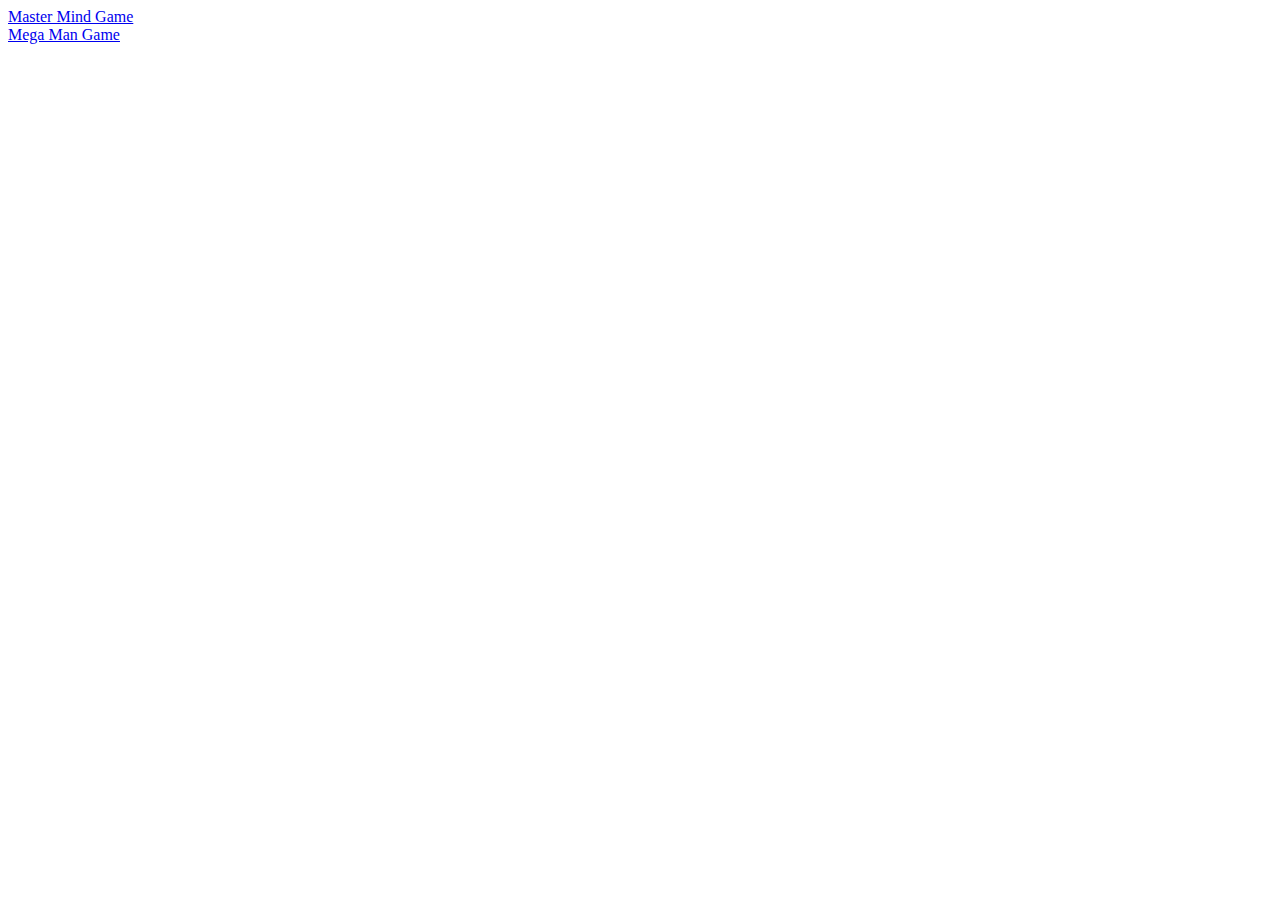
<file: index.html>
<html>
<head>
    <meta charset="utf-8">
    <title>Game List</title>
    <meta name='viewport' content='width=device-width, initial-scale=1, maximum-scale=1, minimum-scale=1, user-scalable=no' />
    <link rel="stylesheet" type="text/css" href="MasterMindCSS.css">
</head>
<body id='bdyP'>
    <a href="MasterMind.html">Master Mind Game</a><br>
    <a href="JavMegManGame/MegaMan.html">Mega Man Game</a>
</body>
</html>
</file>
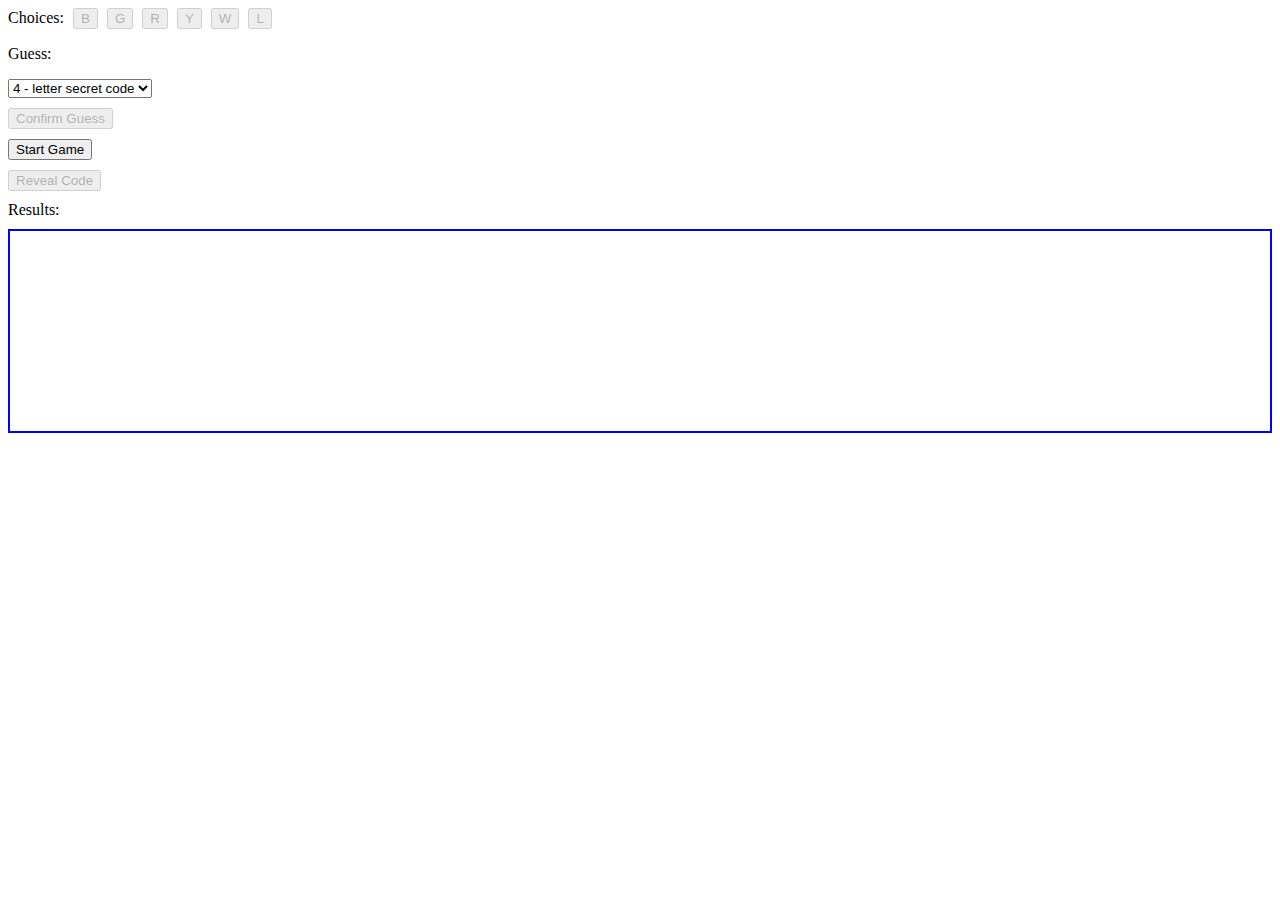
<file: MasterMind.html>
<html>
<head>
    <meta charset="utf-8">
    <title>Master Mind</title>
    <meta name='viewport' content='width=device-width, initial-scale=1, maximum-scale=1, minimum-scale=1, user-scalable=no' />
    <script src='MasterMindLog.js'></script>
    <link rel="stylesheet" type="text/css" href="MasterMindCSS.css">
</head>
<body id='bdyP'>
    <div id='sps' >
        Choices:
        <button id='gB' class='guessCl' disabled>B</button>
        <button id='gG' class='guessCl' disabled>G</button>
        <button id='gR' class='guessCl' disabled>R</button>
        <button id='gY' class='guessCl' disabled>Y</button>
        <button id='gW' class='guessCl' disabled>W</button>
        <button id='gL' class='guessCl' disabled>L</button>
        <p id='Guess'>Guess:</p>
    </div>
    <div id='butDivO' class='divSec'>
        <select id='lenCode'>
            <option>4 - letter secret code</option>
            <option>5 - letter secret code</option>
            <option>6 - letter secret code</option>
        </select>
    </div>
    <div id='butDivO' class='divSec'>
        <button id='evaGues' onclick="CheckGuess()" disabled>
            Confirm Guess
        </button>
    </div>
    <div id='butDivT' class='divSec'>
        <button id='staGame' onclick="BeginGame()">Start Game</button>
    </div>
    <div id='butDivT' class='divSec'>
        <button id='revCode' onclick="RevealCode()" disabled>Reveal Code</button>
    </div>
    Results:
    <div id='guessPart'></div>
    <div id='codePart' class='divSec'></div>
    </body>
    <script>

        var MasterLog = new MasterMindlog();

        SetButtoClickSet();

        function BeginGame() {

            var oldVal = MasterLog.CodeLeng;
            var lenEle = document.getElementById('lenCode');

            MasterLog.CodeLeng = parseInt(lenEle.value);

            MasterLog.GenerateCode();
            MasterLog.ResetColorsCode();
            MasterLog.GetNumOfColorsCode();

            SetBeginSettings();
            RemoveGuesses();

        }

        function CheckGuess() {

            var text;
            var guessEl = document.getElementById('GuessBox');
            var codReEl = document.getElementById('codePart');
            var guessPa = document.getElementById('Guess');
            var parEl = document.createElement('p');
            var parEW = document.createElement('p');


            var guessDis;
            guessPa.innerHTML = "Guess:";
            //guessDis = MasterLog.GenerateGuessStr();
            MasterLog.CopyNumCodeToGuess();
            //parEl.innerHTML = MasterLog._RandCode + " : " + MasterLog._GuessCdN;
            MasterLog.GetBlackReturns();
            MasterLog.GetWhiteReturns();

            parEl.innerHTML = guessDis + " : " + MasterLog._GuessCdR;

            AddGuessPar();

            if (MasterLog.codeMatc) {

                text = "You guessed the code in ";
                text = text + MasterLog.guessNum;
                text = text + " moves";

                codReEl.innerHTML = text;

                SetNewGameSettings();

            }


            MasterLog.ClearGuess();
            MasterLog.ClearGuessResult();



        }



        function ConGuess() {

            var evalGues = document.getElementById('evaGues');

            if (MasterLog._GuessUsr.length == MasterLog._RandCode.length)
                evalGues.disabled = false;
            else
                evalGues.disabled = true;

        }

        function AddGuessLet() {

            var objId = this.id;
            var guePa = document.getElementById('Guess');

            if (MasterLog.guess.length < MasterLog._RandCode.length) {

                guePa.innerHTML += " " + objId[1];
                MasterLog.AddToGuess(objId[1]);

            }

        }

        function AddGuessfunct(value, index, array) {

            //array[i].addEventListener("click", AddGuessLet);

        }

        function AddGuessPar() {

            var guessDis;
            var resulDis;
            var parEl = document.createElement('p');
            var bdyEl = document.getElementById('guessPart');

            guessDis = MasterLog.GenerateGuessStr();
            resulDis = MasterLog.GenerateResultStr();

            parEl.id = "GuessP" + MasterLog.guessNum;
            parEl.innerHTML = guessDis + resulDis;
            MasterLog.guessNum = MasterLog.guessNum + 1;

            bdyEl.appendChild(parEl);

        }

        function RemoveGuesses() {

            var guess;
            var loopN;
            var bdyEl = document.getElementById('guessPart');

            loopN = MasterLog.guessNum - 1;
            MasterLog.guessNum = 0;

            for (var i = loopN; i >= 0; i--) {

                guess = document.getElementById('GuessP' + i);
                bdyEl.removeChild(guess);

            }
        }

        function RevealCode() {

            var code;
            var lenCode = document.getElementById('lenCode');
            var staGame = document.getElementById('staGame');
            var codReEl = document.getElementById('codePart');

            lenCode.disabled = false;
            staGame.disabled = false;

            code = "The code was: ";

            for (var i = 0; i < MasterLog._RandCode.length; i++) {

                code += " " + MasterLog._RandCode[i];

            }

            this.SetNewGameSettings();

            codReEl.innerHTML = code;

        }

        function SetButtoClickSet() {

            var guessEls = document.getElementsByClassName('guessCl');

            for (var i = 0; i < guessEls.length; i++) {

                guessEls[i].addEventListener("click", AddGuessLet);
                guessEls[i].addEventListener("click", ConGuess);

            }

        }

        function SetButtonsOption(aBool) {

            var guessEls = document.getElementsByClassName('guessCl');

            for (var i = 0; i < guessEls.length; i++) {

                guessEls[i].disabled = aBool;

            }
        }

        function SetBeginSettings() {

            var lenCode = document.getElementById('lenCode');
            var staGame = document.getElementById('staGame');
            var evaGues = document.getElementById('evaGues');
            var revGues = document.getElementById('revCode');
            var codReEl = document.getElementById('codePart');

            lenCode.disabled = true;
            staGame.disabled = true;
            evaGues.disabled = false;
            revGues.disabled = false;
            codReEl.innerHTML = "";

            SetButtonsOption(false);

        }

        function SetNewGameSettings() {

            var lenCode = document.getElementById('lenCode');
            var staGame = document.getElementById('staGame');
            var evaGues = document.getElementById('evaGues');
            var revGues = document.getElementById('revCode');

            MasterLog.codeMatc = false;

            lenCode.disabled = false;
            staGame.disabled = false;
            evaGues.disabled = true;
            revGues.disabled = true;

            SetButtonsOption(true);

        }

    </script>
</html>
</file>
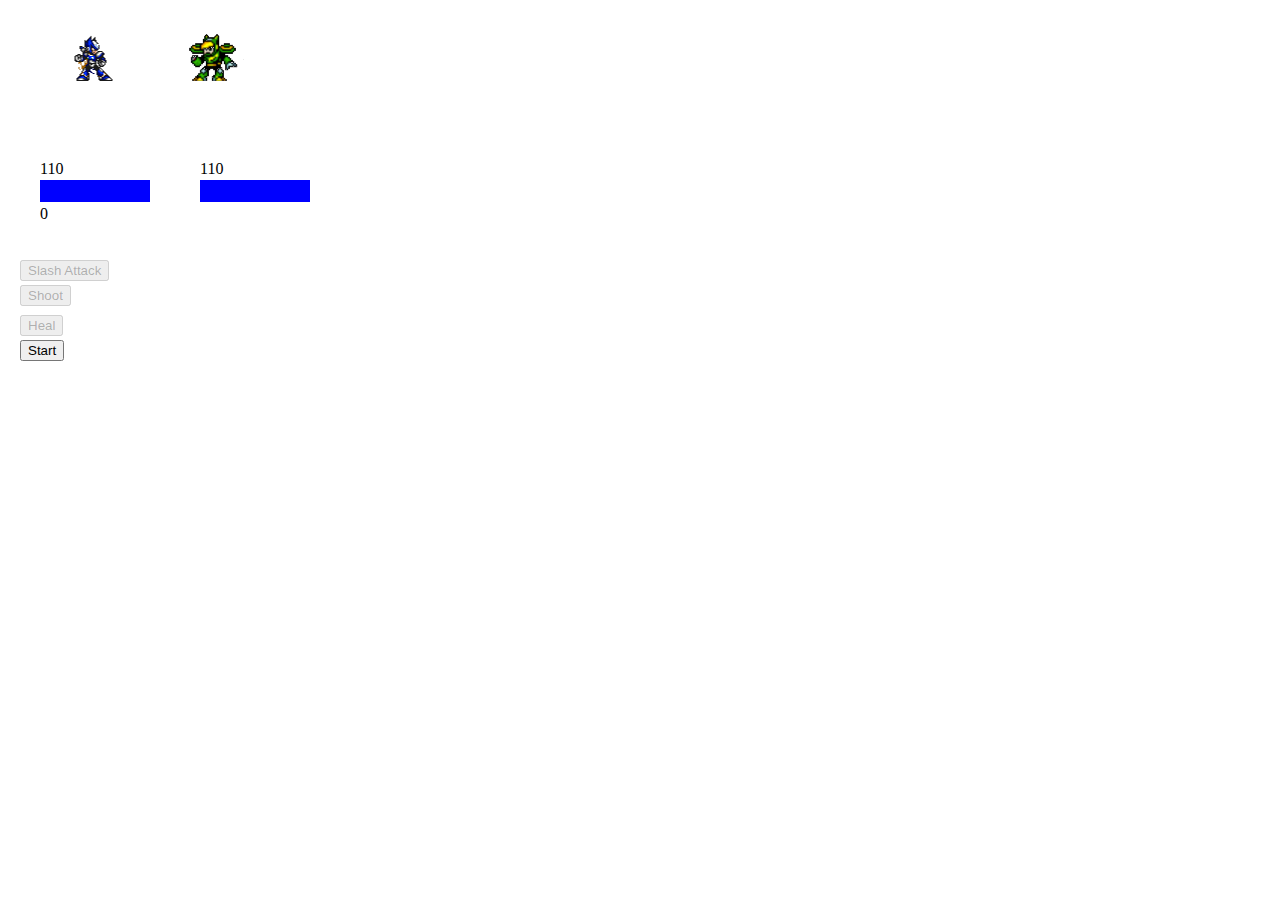
<file: JavMegManGame/MegaMan.html>
<html>
<head>
    <meta charset="utf-8">
    <title>Mega Man Battle</title>
    <meta name='viewport' content='width=device-width, initial-scale=1, maximum-scale=1, minimum-scale=1, user-scalable=no' />
    <style>

    #butSlas {

        top: 260px;
        left: 20px;

    }

    #butShot {

        top: 285px;
        left: 20px;


    }

    #butHeal {

        top: 315px;
        left: 20px;
    }

    #butStar {

        top: 340px;
        left: 20px;

    }

    .TransMov {

        transition: left 5000s;

    }

    button {
        position: absolute;
    }

    </style>

    <script src='GameUI.js'></script>
    <script src='GameLog.js'></script>


</head>
<body id='bdyP' background-color="red">

    <button id="butSlas" onclick="SlashAn()" disabled=true>Slash Attack</button>
    <button id="butHeal" onclick="HealAn()" disabled=true>Heal</button>
    <button id="butShot" onclick="ShotAni()" disabled=true>Shoot</button>
    <button id="butStar" onclick="StartNewGame()" disabled=true>Start</button>


    <script>

    //var startButton = document.createElement('button');
    var GameUIT = new GameUI();
    var MyGamLog = new GameLogMeg();
    var testStr = "Orig2+6";
    var sprO;
    var sprT;
    var aLocO;
    var aLocT;
    var PlayerH = 100;
    var winner;
    var startBut;
    var firesBut;

    MyGamLog.BeginLoadImgs();
    startBut = document.getElementById('butStar');
    firesBut = document.getElementById('butShot');

    function StartGame() {

        MyGamLog.CreatePlaStartObjs()
        MyGamLog.CreateEnemySpr();
        MyGamLog.CreateMegaManSpr();

        startBut.disabled = false;
        firesBut.disabled = true;

    }

    function StartNewGame() {

        MyGamLog.ResetGamObjs();

        startBut.disabled = true;
        firesBut.disabled = false;

    }

    function SlashAn() {

        var winner;

        winner = MyGamLog.SLSLS();

        if (winner == 'P' || winner == 'C') {

            startBut.disabled = false;
            disableAtOps();

        }
    }

    function ShotAni() {

        var winner;

        winner = MyGamLog.SLSLT();

        if (winner == 'P' || winner == 'C') {

            startBut.disabled = false;
            disableAtOps();

        }
    }

    function HealAn() {

        MyGamLog.ActHeal();

    }

    function tt() {

        MyGamLog._GameYugUI.teststs();

    }

    function testHit() {

        var hit;

        hit = false;
        hit = MyGamLog._GameYugUI.TestEneColl();

        return hit;

    }

    function disableAtOps() {

        var slasBut;
        var shotBut;
        var healBut;

        slasBut = document.getElementById("butSlas");
        shotBut = document.getElementById("butShot");
        healBut = document.getElementById("butHeal");

        slasBut.disabled = true;
        shotBut.disabled = true;
        healBut.disabled = true;

    }

    function enableAtOps() {

        var slasBut;
        var shotBut;
        var healBut;

        slasBut = document.getElementById("butSlas");
        shotBut = document.getElementById("butShot");
        healBut = document.getElementById("butHeal");

        slasBut.disabled = false;
        shotBut.disabled = false;
        healBut.disabled = false;

    }

    function removeObj(aName) {

        MyGamLog._GameYugUI.RemGameObj(aName);

    }

    function imagesLoaded() {

        MyGamLog.ConfirmLoadedImgs();

    }

    </script>

</body>
</html>
</file>
<file: MasterMindCSS.css>
.divSec {

    margin-bottom: 10px;
    margin-top: 10px;

}

.guessCl {

    margin-left: 5px;

}
#guessPart {

    border: 2px solid blue;
    margin-top:10px;
    overflow:scroll;
    height:200px;

}
</file>
